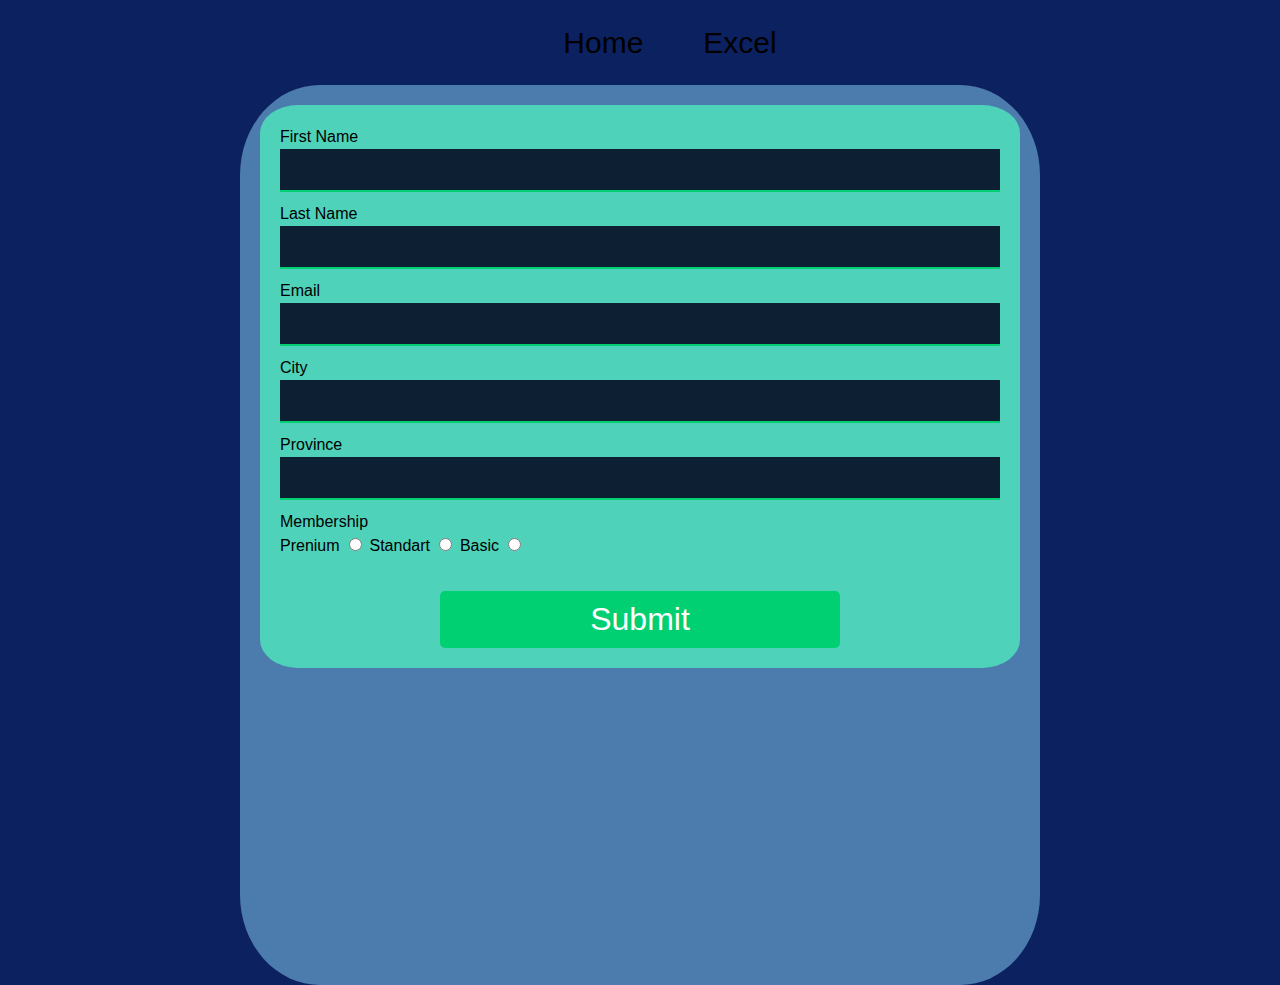
<file: index.html>
<!DOCTYPE html>
<html lang="en">
<head>
    <meta charset="UTF-8">
    <meta http-equiv="X-UA-Compatible" content="IE=edge">
    <meta name="viewport" content="width=device-width, initial-scale=1.0">
    <script src="js/script.js"></script>
    <link rel="stylesheet" href="css/style.css">
    <title>Document</title>
</head>
<body>
    <header>
        <div id="navbar">
            <nav>
                <ul>
                    <li><a href="index.html">Home</a></li>
                    <li><a href="excel.html">Excel</a></li>
                </ul>
            </nav>
        </div>
    </header>
    <main>
        <form id="main-form" name="mainform">
            <label for="fname" >First Name</label>
            <input type="text" id="fname" name="fname" required>
            <label for="lname">Last Name</label>
            <input type="text" id="lname" name="lname"  required>
            <label for="email">Email</label>
            <input type="email" id="email" name="email"required>
            <label for="city">City</label>
            <input type="text" id="city" name="city" required>
            <label for="province">Province</label>
            <input type="text" id="province" name="province" required>
            <label for="membership">Membership</label>
            <div id="radio">
                <label for="prenium">Prenium</label>
                <input type="radio" id="prenium" name="membership" value="prenium" required>
                <label for="standart">Standart</label>
                <input type="radio" id="standart" name="membership" value="standart" required>
                <label for="basic">Basic</label>
                <input type="radio" id="basic" name="membership" value="basic" required>
            </div>
            <input type="button" value="Submit" onclick="userForm()">
        </form>
        <div id="output">
            <p id="result"></p>
        </div>
    </main>
</body>
</html>
</file>
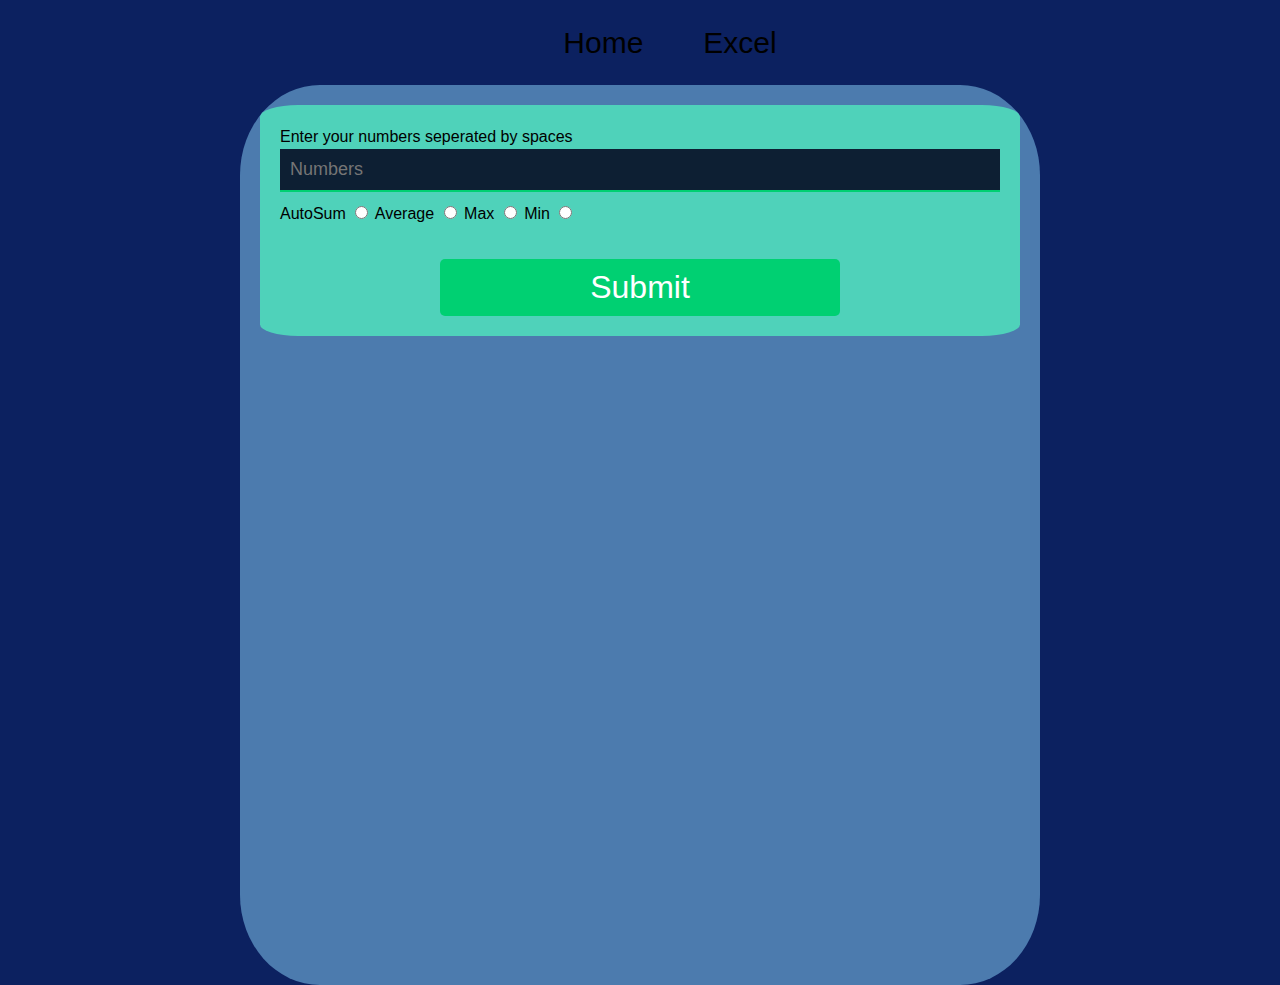
<file: excel.html>
<!DOCTYPE html>
<html lang="en">
<head>
    <meta charset="UTF-8">
    <meta http-equiv="X-UA-Compatible" content="IE=edge">
    <meta name="viewport" content="width=device-width, initial-scale=1.0">
    <link rel="stylesheet" href="css/style.css">
    <title>Document</title>
</head>
<body>
    <header>
        <div>
            <nav>
                <ul>
                    <li><a href="index.html">Home</a></li>
                    <li><a href="excel.html">Excel</a></li>
                </ul>
            </nav>
        </div>
    </header>
    <main>
        <form id="form-ex" name="form-ex">
            <label for="numbers"> Enter your numbers seperated by spaces</label>
            <input type="text" id="numbers" name="numbers" placeholder="Numbers" required>
            <div id="radio">
                <label for="prenium">AutoSum</label>
                <input type="radio" id="autoSum" name="calculate" value="autoSum" required>
                <label for="standart">Average</label>
                <input type="radio" id="average" name="calculate" value="average" required>
                <label for="basic">Max</label>
                <input type="radio" id="max" name="calculate" value="max" required>
                <label for="basic">Min</label>
                <input type="radio" id="min" name="calculate" value="min" required>
            </div>
            <input type="button" value="Submit" id="sub">
        </form>
        <div id="output">
            <p id="result"></p>
        </div>
    </main>
    <script src="js/script.js"></script>

</body>
</html>
</file>
<file: css/style.css>
body{
    background-color: #0c2160;
    font-family: 'Open Sans', sans-serif;
    font-size: 14px;
    color: #333;
    line-height: 1.5;
    margin: 0;
    padding: 0;
}

header{
    justify-content: center;
    display: flex;
}

nav ul{
    display: flex;
    flex-direction: row;
    justify-content: space-between;
    align-items: center;
    width: 100%;
    padding: 20px 30px;
    margin: 0 auto;
    list-style: none;
    
}


a{
    text-decoration: none;
    color: #000000;
    font-size: 1.5rem;
    font-size: 30px;
    font-family: 'Franklin Gothic Medium', 'Arial Narrow', Arial, sans-serif;
}


main{
    background-color: #4c7bae;
    padding: 20px;
    margin: 0 auto;
    border-radius: 10%;
    width: 100%;
    max-width: 800px;
    min-height: 100vh;
    box-sizing: border-box;
    font-family: 'Franklin Gothic Medium', 'Arial Narrow', Arial, sans-serif;
    font-size: 16px;
    color: rgb(0, 0, 0);
}

form{
    background-color: #4fd2ba;
    padding: 20px;
    margin-bottom: 20px;
    border-radius: 5%;
    display: flex;
    flex-direction: column;
}

input{
    background-color: #0d1f33;
    border: none;
    padding: 10px;
    margin-bottom: 10px;
    outline: none;
    border-bottom: 2px solid #00D072;
    color:rgb(169, 167, 167);
    font-size: 18px;

}

input[type="button"]{
    background-color: #00D072;
    color: #fff;
    font-size: xx-large;
    border: none;
    outline: none;
    border-radius: 5px;
    cursor: pointer; 
    margin: 30px auto 0 auto;
    width: 400px;
}

input[type="button"]:hover{
    background-color: #00D072;
    color: #fff;
    font-size: xx-large;
    border: none;
    outline: none;
    border-radius: 5px;
    cursor: pointer;
    opacity: 0.8;
}



.radio{
    display: flex;
    flex-direction: row;
    justify-content: space-between;
    align-items: center;
    margin: 20px 0;
}
</file>
